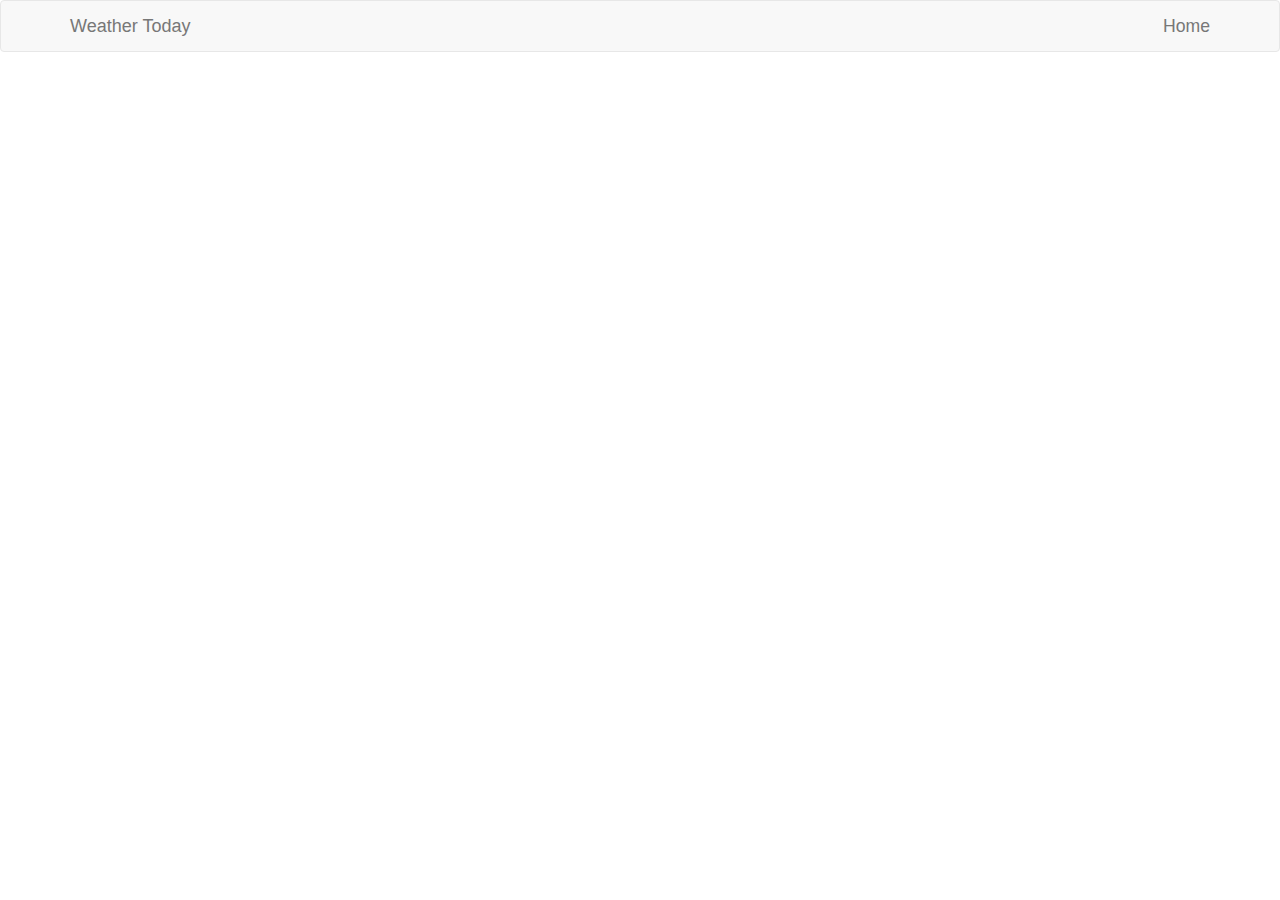
<file: index.html>
<!DOCTYPE html>
<html lang="en-us" ng-app="myWeatherApp">
    <head>
        <title>weatherToday</title>
        <meta http-equiv="X-UA-Compatible" content="IE=Edge">
        <meta charset="UTF-8">
        <!-- bootstrap & fontawesome CDN -->
        <link rel="stylesheet" href="//netdna.bootstrapcdn.com/bootstrap/3.2.0/css/bootstrap.min.css" />
        <!-- css stylesheet -->
        <link rel="stylesheet" type="text/css" href="index.css">
        <!-- Angular CDN -->
        <script src="//code.angularjs.org/1.3.0-rc.2/angular.min.js"></script>
        <script src="//code.angularjs.org/1.3.0-rc.2/angular-route.min.js"></script>
        <script src="//code.angularjs.org/1.3.0-rc.2/angular-resource.min.js"></script>
        <script src="app.js"></script>
    </head>
    <body>

        <header>
			<nav class="navbar navbar-default">
			<div class="container">
				<div class="navbar-header">
					<a class="navbar-brand" href="/">Weather Today</a>
				</div>

				<ul class="nav navbar-nav navbar-right">
					<li><a href="#"><i class="fa fa-home"></i> Home</a></li>
				</ul>
			</div>
			</nav>
		</header>

        <div class="container">
            <div ng-view></div>

		</div>

    </body>
</html>
</file>
<file: index.css>
html, body, input, select, textarea {
    font-size: 1.05em !important;
}
</file>
